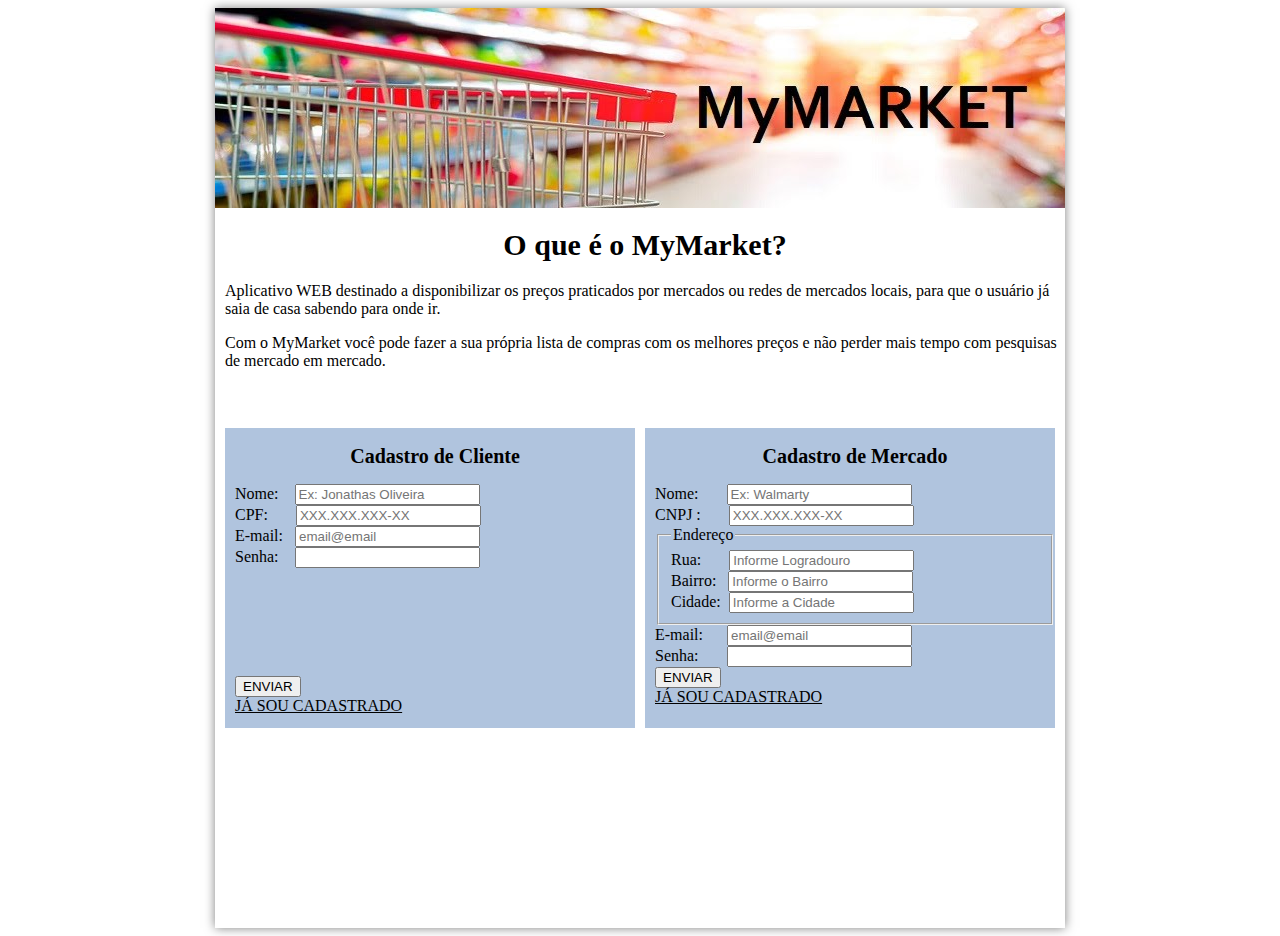
<file: site/index.html>
<!DOCTYPE html PUBLIC "-//W3C//DTD XHTML 1.0 Transitional//EN" "http://www.w3.org/TR/xhtml1/DTD/xhtml1-transitional.dtd">
<html xmlns="http://www.w3.org/1999/xhtml">
<head>
<meta http-equiv="Content-Type" content="text/html; charset=utf-8" />
<title>MyMarket</title>
<link href="estilo.css" type="text/css" rel="stylesheet"/>
</head>
<body>
<div id="conteudo">
	<div id="topo">    
    </div>
    <div id="descricao">
    	<h1>O que é o MyMarket?</h1>
        <p>Aplicativo WEB destinado a disponibilizar os preços praticados por mercados ou redes de mercados locais, para que o usuário já saia de casa sabendo para onde ir. </p>
        <p>Com o MyMarket você pode fazer a sua própria lista de compras com os melhores preços e não perder mais tempo com pesquisas de mercado em mercado.</p>
    </div>
    <div id="caixa">
    	<div class="cadastro_consumidor">
        <h2>Cadastro de Cliente</h2>    
        <form name="cadastrousuario" action="cadastrar_usuario.php" method="post">
            <label for="inome" class="nome">Nome:&nbsp&nbsp&nbsp&nbsp</label><input type="text" name="nome" id="inome" class="form1" placeholder="Ex: Jonathas Oliveira"><br>
            <label for="icpf" class="cpf">CPF:&nbsp&nbsp&nbsp&nbsp&nbsp&nbsp&nbsp</label><input type="number" name="cpf" id="icpf" class="form1" placeholder="XXX.XXX.XXX-XX"><br>
            <label for="iemail" class="email">E-mail:&nbsp&nbsp&nbsp</label><input type="email" id= "iemail" class="form1" name="email" placeholder="email@email"><br>
            <label for="isenha" class="senha">Senha:&nbsp&nbsp&nbsp&nbsp</label><input type="password" id="isenha" class="form1" name="senha"><br><br><br><br><br><br><br>
            <input type="submit" value="ENVIAR" name="cad_usuario">
        </form>
        <a href="login_consumidor.php">JÁ SOU CADASTRADO</a>
        </div>
        <div class="cadastro_mercado">
        <h2>Cadastro de Mercado</h2>
        <form name="cadastromercado" action="cadastrar_usuario.php" method="post">
            <label for="inome" class="nome">Nome:&nbsp&nbsp&nbsp&nbsp&nbsp&nbsp&nbsp</label><input type="text" name="nome" id="inome" class="form1" placeholder="Ex: Walmarty"><br/>
            <label for="icnpj" class="cnpj">CNPJ :&nbsp&nbsp&nbsp&nbsp&nbsp&nbsp&nbsp</label><input type="number" name="cnpj" id="icnpj" class="form1" placeholder="XXX.XXX.XXX-XX"><br/>
            <fieldset><legend>Endereço</legend>
                <label for="irua" class="rua">Rua:&nbsp&nbsp&nbsp&nbsp&nbsp&nbsp&nbsp</label><input type="text" name="rua" id="irua" class="form1" placeholder="Informe Logradouro"><br/>
                <label for="ibairro" class="bairro">Bairro:&nbsp&nbsp&nbsp</label><input type="text" name="bairro" id="ibairro" class="form1" placeholder="Informe o Bairro"><br/>
                <label for="icidade" class="cidade">Cidade:&nbsp&nbsp</label><input type="text" name="cidade" id="icidade" class="form1" placeholder="Informe a Cidade"><br/>
            </fieldset>
            <label for="iemail" class="email">E-mail:&nbsp&nbsp&nbsp&nbsp&nbsp&nbsp</label><input type="email" id= "iemail" class="form1" name="email" placeholder="email@email"><br/>
            <label for="isenha" class="senha">Senha:&nbsp&nbsp&nbsp&nbsp&nbsp&nbsp&nbsp</label><input type="password" id="isenha" class="form1" name="senha"><br/>
            <input type="submit" value="ENVIAR" name="cad_mercado">
        </form>
        <a href="login_mercado.php">JÁ SOU CADASTRADO</a>
        </div>
    </div>
</div>
</body>
</html>
</file>
<file: site/estilo.css>
#conteudo{
	background:white;
	width:850px;
	min-height:900px;
    max-height:none;	
	margin: 0px auto auto auto;
    padding-bottom: 20px;
    box-shadow: 0px 0px 10px rgba(0,0,0,0.5);
}

#conteudo2{
    background:#FFFFFF;
    width: 550px;
    height: 400px;
    margin-top: 50px;
    margin-right: 20px;
    margin-left: 10px;
    position: relative;
    float:right;
}

#topo{
	background: url(imagens/compras.jpg);
	background-repeat:no-repeat;
	width: 850px;
	height: 200px;
	margin: auto;
}

#descricao{
	background:white;
	width:840px;
	height:200px;
    padding-left: 10px;
    margin: 0px auto auto auto;
}

#caixa{
	width:850px;
	height:300px;
	margin:auto;
	margin-top:none;
}

#menu{
    background:#B0C4DE;
    width: 250px;
    height: 400px;
    margin-top: 50px;
    margin-left: 20px;
    float: left;
}

#menu a:hover{
    color:floralwhite;
}

#menu a{
    color:black;
}

#rodape{
    margin-top: 470px;
    float:left;
    position: absolute;
}

.cadastro_consumidor{
	background: #B0C4DE;
	width: 400px;
	height: 300px;
	margin: auto;
	margin-left: 10px;
    padding-left: 10px;
	float: left;
}

.cadastro_consumidor a{
    color:black;
    float: left;     
}

.cadastro_consumidor a:hover{
    color:floralwhite;
}

.cadastro_mercado{
	background: #B0C4DE;
	width: 400px;
	height: 300px;
	margin-bottom: 100px;
	float: right;
	margin-right: 10px;
    padding-left: 10px;
}

.cadastro_mercado a{
    color:black;
}

.cadastro_mercado a:hover{
    color:floralwhite;
}

.atualizar{
    background:white;
	width:410px;
	height:300px;
    padding: inherit;
	margin: auto;	
}

h1{
    font-size: 30px;
    font-family:serif;
    text-align: center;
}
	
h2,h3{
	text-align: center;
	color: #000;
    font-size: 20px;
}

h4{
    font-family: cursive;
    position:relative;
}
</file>
